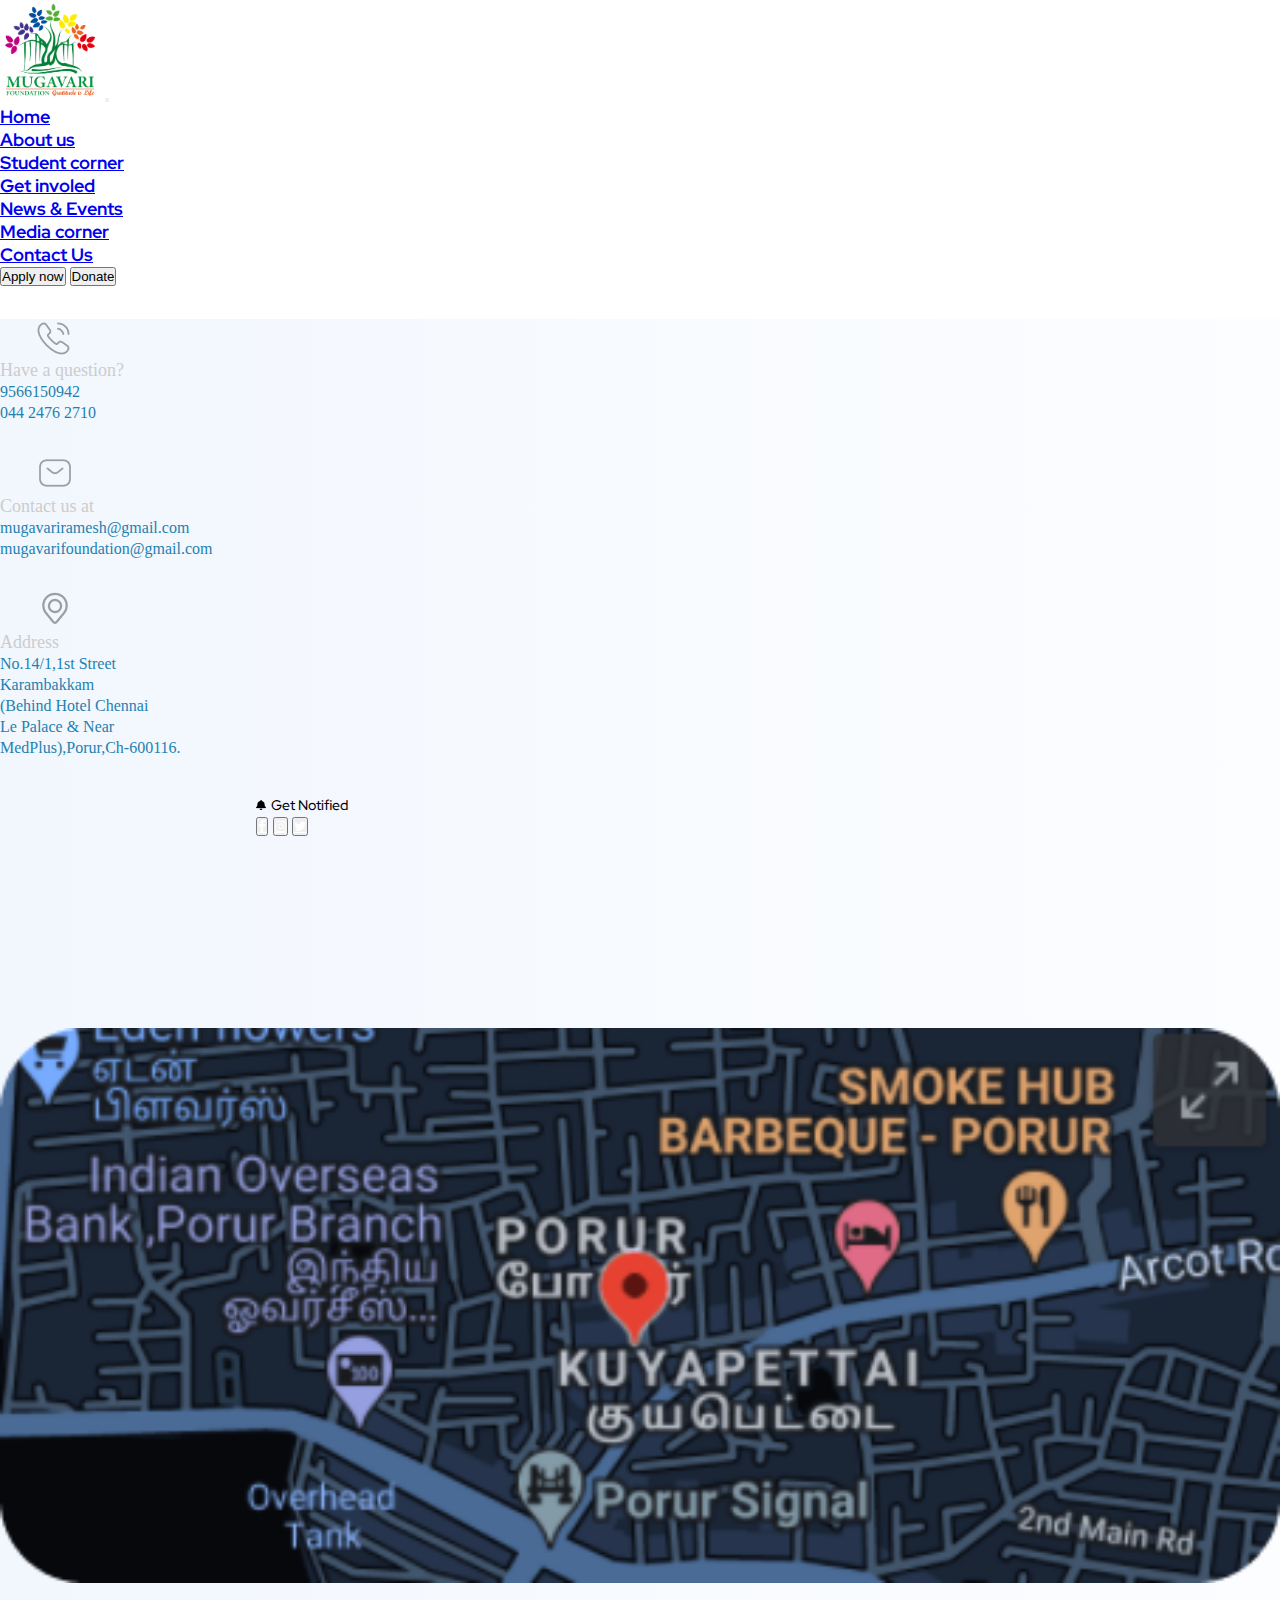
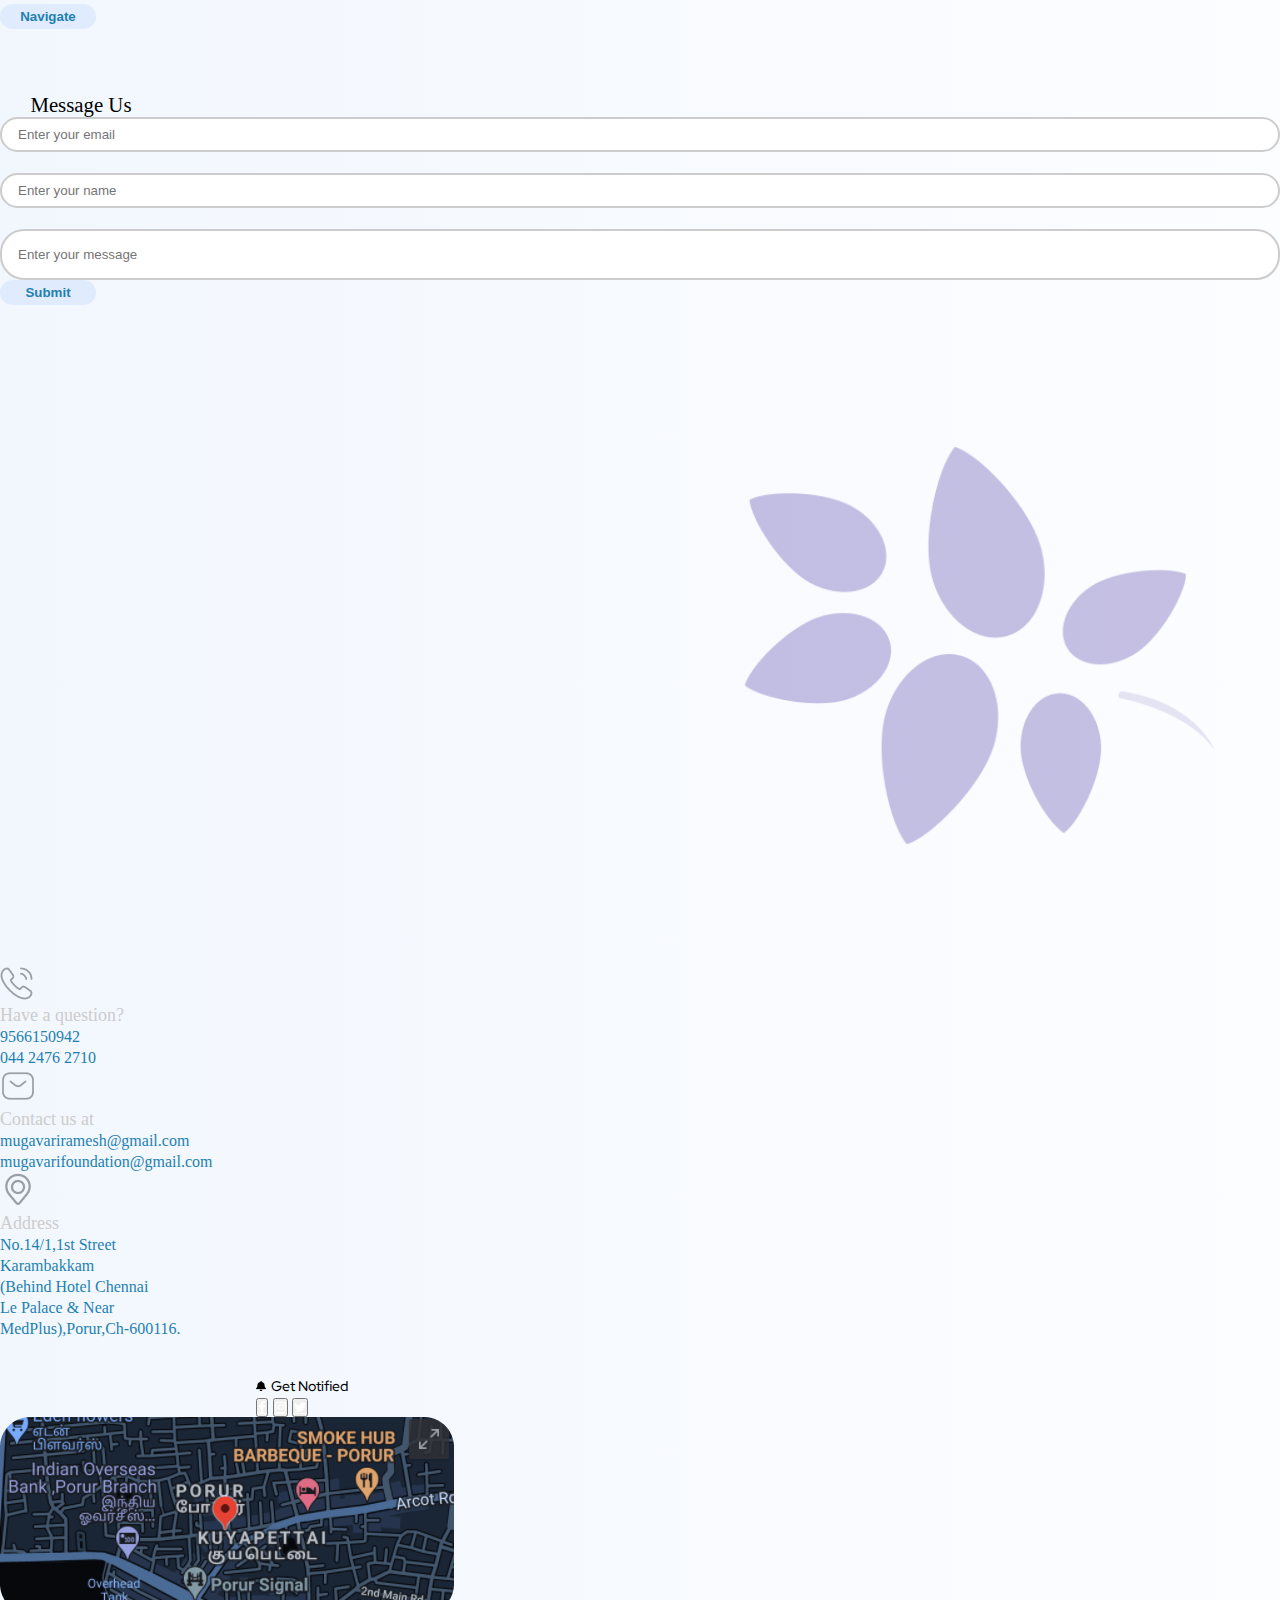
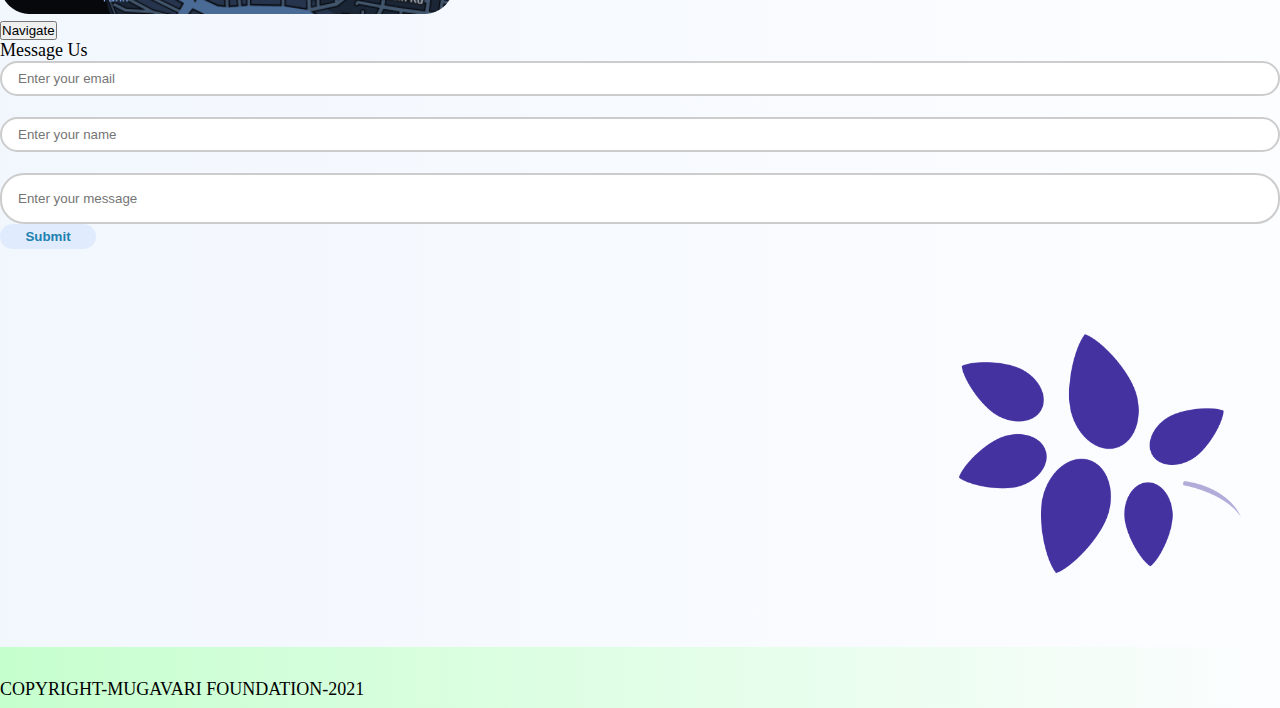
<file: contact.html>
<!DOCTYPE html>
<html lang="en">
<head>
    <meta charset="UTF-8">
    <meta http-equiv="X-UA-Compatible" content="IE=edge">
    <link rel="stylesheet" href="style.css">
    <meta name="viewport" content="width=device-width, initial-scale=1.0">
    <!-- <link href="https://cdn.jsdelivr.net/npm/bootstrap@5.0.2/dist/css/bootstrap.min.css" rel="stylesheet" integrity="sha384-EVSTQN3/azprG1Anm3QDgpJLIm9Nao0Yz1ztcQTwFspd3yD65VohhpuuCOmLASjC" crossorigin="anonymous">
    <script src="https://cdn.jsdelivr.net/npm/bootstrap@5.0.2/dist/js/bootstrap.bundle.min.js" integrity="sha384-MrcW6ZMFYlzcLA8Nl+NtUVF0sA7MsXsP1UyJoMp4YLEuNSfAP+JcXn/tWtIaxVXM" crossorigin="anonymous"></script>
    <script src="https://cdn.jsdelivr.net/npm/@popperjs/core@2.9.2/dist/umd/popper.min.js" integrity="sha384-IQsoLXl5PILFhosVNubq5LC7Qb9DXgDA9i+tQ8Zj3iwWAwPtgFTxbJ8NT4GN1R8p" crossorigin="anonymous"></script>
    <script src="https://cdn.jsdelivr.net/npm/bootstrap@5.0.2/dist/js/bootstrap.min.js" integrity="sha384-cVKIPhGWiC2Al4u+LWgxfKTRIcfu0JTxR+EQDz/bgldoEyl4H0zUF0QKbrJ0EcQF" crossorigin="anonymous"></script>
    <link rel="stylesheet" href="https://www.markuptag.com/bootstrap/5/css/bootstrap.min.css" />
    <script src="https://www.markuptag.com/bootstrap/5/js/bootstrap.bundle.min.js"></script> -->
    <link rel="stylesheet" href="https://cdnjs.cloudflare.com/ajax/libs/font-awesome/4.7.0/css/font-awesome.min.css">
    <link rel="stylesheet" href="https://cdn.jsdelivr.net/npm/bootstrap@5.1.3/dist/css/bootstrap.min.css" integrity="sha384-1BmE4kWBq78iYhFldvKuhfTAU6auU8tT94WrHftjDbrCEXSU1oBoqyl2QvZ6jIW3" crossorigin="anonymous">
    <script src="https://cdn.jsdelivr.net/npm/bootstrap@5.1.3/dist/js/bootstrap.min.js" integrity="sha384-QJHtvGhmr9XOIpI6YVutG+2QOK9T+ZnN4kzFN1RtK3zEFEIsxhlmWl5/YESvpZ13" crossorigin="anonymous"></script>
    <script src="https://cdn.jsdelivr.net/npm/bootstrap@5.1.3/dist/js/bootstrap.bundle.min.js" integrity="sha384-ka7Sk0Gln4gmtz2MlQnikT1wXgYsOg+OMhuP+IlRH9sENBO0LRn5q+8nbTov4+1p" crossorigin="anonymous"></script>
    <link href='https://fonts.googleapis.com/css?family=Poppins' rel='stylesheet'>
    <link href='https://fonts.googleapis.com/css?family=Red Hat Display' rel='stylesheet'>
    
    <title>Mugavari</title>
  <!----------------------------media quary------------------------->
  
</head>
<body>
    <!-------------------------------nav bar-------------------------------------------------------->
   <!--- <nav class="navbar navbar-expand-sm bg-default navbar-default">-->
       <!-- <div class="container-fluid">-->
        <nav class="navbar navbar-expand-lg navbar-light bg-light">
            <div class="container-fluid">
                <a class="navbar-brand" href="#"><img src="img/Mugavari_Foundation_Logo.png" width="100px" height="100px"id="logo"></a>
                <button class="navbar-toggler" type="button" data-bs-toggle="collapse" data-bs-target="#mob-navbar" aria-label="Toggle">
                <span class="navbar-toggler-icon"></span>
                </button>
                <div class="collapse navbar-collapse" id="mob-navbar">
                    <ul class="navbar-nav mb-2 mb-lg-0 mx-auto" style="font-family: 'Red Hat Display'; font-size: 18px;" >
                        <li class="nav-item">
                            <a class="nav-link active" aria-current="page" href="#"><b>Home</b></a>
                          </li>
                          <li class="nav-item">
                            <a class="nav-link" href="about_us.html"><b>About us</b></a>
                          </li>
                          <li class="nav-item">
                            <a class="nav-link" href="student_corner.html"><b>Student corner</b></a>
                          </li>
                          <li class="nav-item">
                              <a class="nav-link" href="get_involed.html"><b>Get involed</b></a>
                          </li>
                          <li class="nav-item">
                              <a class="nav-link" href="news.html"><b>News & Events</b></a>
                          </li>
                          <li class="nav-item">
                              <a class="nav-link" href="media.html"><b>Media corner</b></a>
                          </li>
                          <li class="nav-item">
                            <a class="nav-link" href="contact.html"><b>Contact Us</b></a>
                        </li>
                          
                      </ul>
                        <div class="d-grid gap-2 d-md-flex justify-content-md-end" style="border-radius:100%; font-family: 'Poppins'; font-size: 14px;">
                            <button class="btn btn-dark" type="button">Apply now</button>
                            <button class="btn btn-dark" type="button">Donate</button>
                        </div>        
                </div>
            </div>
        </nav>
        <section>
            <!-----------------Desktop view------------------------>
            <div class="container-fluid bcolor pb-5 d-none d-md-block">
                <div class="row">
                    <div class="col-4">
                        <div class="row mt-5">
                            <div class="col-2 icon">
                                <img  src="img/Call.png" alt="call image"></img>
                            </div>
                            <div class="col">
                                <span class="contact-heading" >Have a question?</span><br><span class="contact-sub-head">9566150942 <br> 044 2476 2710</span>
                            </div>
                        </div>
    
                        <div class="row mt-3 ">
                            <div class="col-2 icon">
                                <img  src="img/Email.png" alt="email image"></img>
                            </div>
                            <div class="col">
                                <span class="contact-heading">Contact us at</span><br><span class="contact-sub-head">mugavariramesh@gmail.com<br>mugavarifoundation@gmail.com</span>
                            </div>
                        </div>
                        
                        <div class="row mt-3">
                            <div class="col-2 icon">
                                <img class="location-icon" src="img/Location.png" alt="location image"></img>
                            </div>
                            <div class="col">
                                <span class="contact-heading">Address</span><br><span class="contact-sub-head">No.14/1,1st Street<br>Karambakkam<br>(Behind Hotel Chennai<br>
                                    Le Palace & Near <br> MedPlus),Porur,Ch-600116.</span>
                            </div>
                        </div>

                        <div class="col" role="group" aria-label="Basic example" style="margin-left: 20%; font-weight:500; padding-top: 2em;" >
                            <div class="col">
                                <img  src="img/bell_icon.png" alt="bell image">
                                    <span class="notified">Get Notified</p>
                                </img>
                            </div> 
                            <button type="button" class="btn btn-dark"><a href="#" class="fa fa-facebook"></a></button>
                            <button type="button" class="btn btn-dark"><a href="#" class="fa fa-instagram"></a></button>
                            <button type="button" class="btn btn-dark"><a href="#" class="fa fa-twitter"></a></button>
                        </div>
                    </div>

                    <div class="col-4 text-center">
                        <img class="map text-center" src="img/maps 1.png" alt="map"></img>
                        <button class="navigate-btn ">Navigate</button>
                    </div>
    
                   <div class="col-4 ">
                    
                        <p class="message">Message Us</p>
        
                        <div class="message-email">
                            <input type="text" id="m-mail" placeholder="Enter your email"/>
                        </div><br>
        
                        <div class="mesage-name">
                        <input type="text" id="m-name" placeholder="Enter your name"/>
                        </div><br>
        
                        <div class=" message-message">
                            <input type="text" id="m-message" placeholder="Enter your message"/>
                        </div>
        
                        <button class="submit-btn mt-3">Submit</button>

                        <div>
                            <img src="img/Petal_2.png" style=" height: 20%; width: 50%; margin-left: 50%; opacity: 30%;" />
                        </div>
    
                    </div>
                  
    
                </div>
            </div>
            
            <!-----------------Mobile view : Start-------------------->

            <div class="container-fluid bcolor pb-5 d-block d-sm-block d-md-none">
                <div class="row text-center">
                    <div class=" mt-5">
                        <img  src="img/Call.png" alt="call image"></img><br>
                        <span class="contact-heading" >Have a question?</span><br><span class="contact-sub-head">9566150942 <br> 044 2476 2710</span>
                    </div>

                    <div class="mt-5">
                        <img  src="img/Email.png" alt="email image"></img><br>
                        <span class="contact-heading">Contact us at</span><br><span class="contact-sub-head">mugavariramesh@gmail.com<br>mugavarifoundation@gmail.com</span>
                    </div>

                    <div class="mt-5">
                        <img class="location-icon" src="img/Location.png" alt="location image"></img><br>
                        <span class="contact-heading">Address</span><br><span class="contact-sub-head">No.14/1,1st Street<br>Karambakkam<br>(Behind Hotel Chennai<br>
                            Le Palace & Near <br> MedPlus),Porur,Ch-600116.</span>
                    </div>

                    <div class="col" role="group" aria-label="Basic example" style="margin-left: 20%; font-weight:500; padding-top: 2em;" >
                        <div class="col">
                            <img  src="img/bell_icon.png" alt="bell image">
                                <span class="notified">Get Notified</p>
                            </img>
                        </div> 
                        <button type="button" class="btn btn-dark"><a href="#" class="fa fa-facebook"></a></button>
                        <button type="button" class="btn btn-dark"><a href="#" class="fa fa-instagram"></a></button>
                        <button type="button" class="btn btn-dark"><a href="#" class="fa fa-twitter"></a></button>
                    </div>
                    
                </div>

                <div class="text-center mt-5">
                    <img class="mobile-map" src="img/maps 1.png" alt="map"></img>
                </div>

                <div class="text-center mt-4">
                    <button class="mobile-navigate-btn">Navigate</button>
                </div>

                <!-- <div class="mt-5 text-center">
                    <input type="text" id="c-mail" placeholder="Enter your email"/><br>
                    <button class="submit-btn">Submit</button>
                </div> -->
                
                <p class="mobile-message">Message Us</p>

                <div class=" text-center">
                    <input type="text" id="m-mail" placeholder="Enter your email"/>
                </div><br>

                <div class=" text-center">
                   <input type="text" id="m-name" placeholder="Enter your name"/>
                </div><br>

                <div class=" text-center">
                    <input type="text" id="m-message" placeholder="Enter your message"/>
                </div>

                <div class="text-center">
                    <button class="submit-btn mt-3 ">Submit</button>
                </div>
                
                <div>
                    <img src="img/Petal_2.png" style=" height: 20%; width: 30%; margin-left: 70%;" />
                </div>
                

            </div>

            <!-----------------Mobile View : End--------------------->

            <div class="container-fluid mt-5 bcolor2">
                <div class="row pattern text-center">
                     <p>COPYRIGHT-MUGAVARI FOUNDATION-2021</p>
                </div>
            </div>

        </section>
        
</body>
</file>
<file: style.css>
* {
  margin: 0;
  padding: 0;
  box-sizing: border-box;
}

body{

  
  font-size: large;  
  /* font-family:Verdana, Geneva, Tahoma, sans-serif; */
   
}


.lingr
{
  height: 350px;
  background-image: linear-gradient(to left , #BFFFB2 , #FFFFFF);
  
  
}

.lingr1
{
  width: 100%;
  height: 500px;
  background-image: linear-gradient(to right , #E7EFFE , #FFFFFF);
}

.lingr3
{
  height: 700px;
  background-image: linear-gradient(to left , #BFFFB2 , #FFFFFF);
  padding-top: 1.2%;
  
}

.lingr4
{
  width: 100%;
  height: 800px;
  background-image: linear-gradient(to right , #E7EFFE , #FFFFFF);
}

.lingr5
{
  width: 100%;
  height: 400px;
  background-image: linear-gradient(to right , #E7EFFE , #FFFFFF);
}

.hero_txt
{
  
  margin-top: 10px;   
  font-size: large;  
  font-family:Verdana, Geneva, Tahoma, sans-serif;
   
}

.card{
  
  border-radius: 2em;
  text-align: center;
  box-shadow: 0 5px 10px rgba(0,0,0,.2);
}


.fa:hover {
  opacity: 0.7;
}

.fa-facebook {

color:white;
}

.fa-twitter {

color:white;
}
.fa-instagram {

color:white;
}


.our_work{
    width: 100%;
    height: 100%;
    margin-left:50px;
  }



.card-img-top{
  height :40%;
}

 /*-------------------------------------------*/

  
 /*--------------------executive committee------------------------*/


 .content {
  margin-top:-500px;
  border-radius: 5px;
  width:1000px;
  padding: 10px 10px 0;
  margin: 16px 0
}

.content::after {
  content: "";
  clear: both;
  display: table;
}

.content img {
  float: right;
  margin-left: 20px;
  border-radius: 50%;
}
.demo-content {
  background-color:white;
  margin-top:-1000px;
  margin-right:500px;
  border: 1px solid #ccc;
  height:150px;
  border-radius: 5px;
  padding: 10px 10px 0;
  margin: 16px 0
}


@media (max-width: 1080px) {
  .content {
      text-align: center;
      width: 75%;
  }
  .content img {
      margin: auto;
      float: none;
      display: block;
  }
}




/*-----------------------------executive committe-----------------------------*/






@media screen and (max-width: 992px) {
.lingr
{
  width: 100%;
  height: 1000px;
  background-image: linear-gradient(to left , #BFFFB2 , #FFFFFF);
  margin-top: -50px;
  
}

.lingr1
{
  width: 100%;
  height: 330px;
  background-image: linear-gradient(to right , #E7EFFE , #FFFFFF);
  margin-top: -280px;
  
}
}



/*--------------------------------------------------------------------------------------*/



/*---------------------------------------------------------------------------*/


/*----------------------Contact Us-----------------------------------*/
.bcolor
{
  background-color:#f2f7fe;
  background-image: linear-gradient(to right,#f2f7fe,#fcfdff);
}
.contact-heading
{
  color:#ccc;
}
.contact-sub-head
{
  font-size: 1rem;
  color: #1e81b0;
}
.bcolor2
{
  background-color:#c6ffce;
  background-image: linear-gradient(to right,#c6ffce,#fcfdff);
}
.pattern
{
  padding-top: 2rem;
  padding-bottom: 0.5rem;
  font-size: 300;
}
.notified{
  font-family: 'Red Hat Display';
  font-size: 0.85rem;
}

@media screen and (max-width:767px)
{
.mobile-map
{
  width:70%;
}
.mobile-navigate-btn
{
  border-radius: 1rem;
  width:6rem;
  padding-top: 0.3rem;
  padding-bottom: 0.3rem;
  border: none;
  background-color: #e0ebfd;
  color: #1e81b0;
  font-weight: bold;
  
}
input[type=text]
{
  border-radius:1.5rem;
  border-color: #ccc;
  border-style: solid;
  width:70%;
  padding-top: 0.5rem;
  padding-bottom: 0.5rem;
  padding-left: 1rem;
}
.mobile-message
{
  font-weight: 500;
  font-size: 1.3rem;
  margin-left: 20%;
}
#m-message
{
  padding-top: 1rem;
  padding-bottom: 1rem;
}
.submit-btn
{
  border-radius: 1rem;
  width:6rem;
  padding-top: 0.3rem;
  padding-bottom: 0.3rem;
  border: none;
  background-color: #e0ebfd;
  color: #1e81b0;
  font-weight: bold;

}

}

@media screen and (min-width:993px)
{

  .icon
{
  margin-top: 2rem;
  margin-left: 2.3rem;
  
}

.map 
{
  width:100%;
  margin-top: 12rem;
}

.navigate-btn
{
  border-radius: 1rem;
  width:6rem;
  padding-top: 0.3rem;
  padding-bottom: 0.3rem;
  border: none;
  background-color: #e0ebfd;
  color: #1e81b0;
  font-weight: bold;
  margin-top:1rem;
  /* margin-left:70%; */
}

.message
{
  font-weight: 500;
  font-size: 1.3rem;
  margin-left: 1.9rem;
  padding-top: 4rem;
}
.contact-email
{
  margin-top:4rem;
}
input[type=text]
{
  border-radius:1.5rem;
  border-color: #ccc;
  border-style: solid;
  width:100%;
  padding-top: 0.5rem;
  padding-bottom: 0.5rem;
  padding-left: 1rem;
}
#m-message
{
  padding-top: 1rem;
  padding-bottom: 1rem;
}
.submit-btn
{
  border-radius: 1rem;
  width:6rem;
  padding-top: 0.3rem;
  padding-bottom: 0.3rem;
  border: none;
  background-color: #e0ebfd;
  color: #1e81b0;
  font-weight: bold;

}


}
</file>
